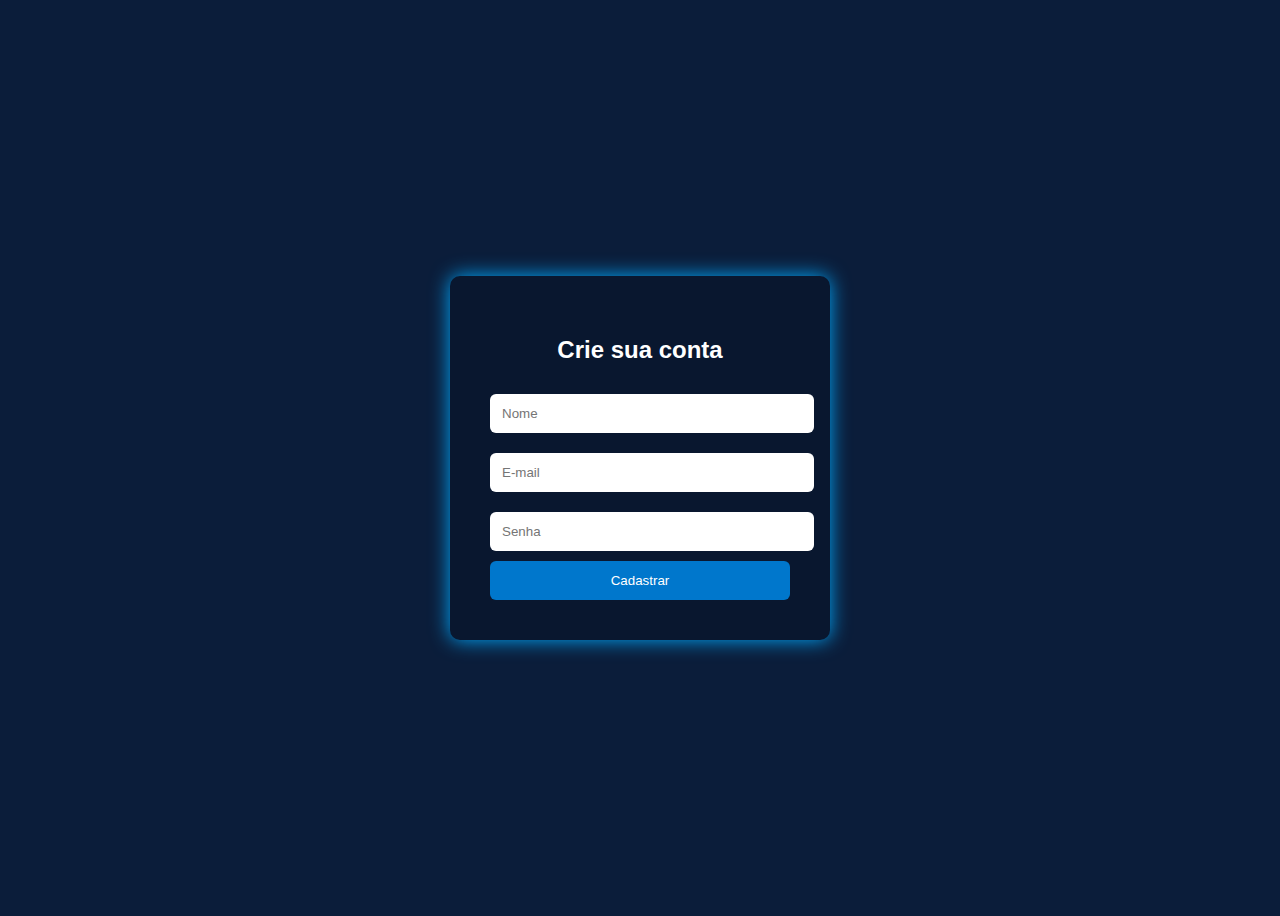
<file: KDvep/cadastro.html>
<!DOCTYPE html>
<html lang="pt-br">
<head>
  <meta charset="UTF-8" />
  <meta name="viewport" content="width=device-width, initial-scale=1.0" />
  <title>Cadastro - KDvep</title>
  <link rel="stylesheet" href="cadastro.css" />
</head>
<body>
  <div class="cadastro-container">
    <h2>Crie sua conta</h2>
    <form id="formCadastro">
      <input type="text" placeholder="Nome" required />
      <input type="email" placeholder="E-mail" required />
      <input type="password" placeholder="Senha" required />
      <button type="submit">Cadastrar</button>
    </form>
  </div>
  <script src="cadastro.js"></script>
</body>
</html>
</file>
<file: KDvep/cadastro.css>
body {
    background-color: #0b1d3a;
    font-family: Arial, sans-serif;
    color: white;
    display: flex;
    justify-content: center;
    align-items: center;
    height: 100vh;
  }
  
  .cadastro-container {
    background-color: #09172f;
    padding: 40px;
    border-radius: 10px;
    box-shadow: 0 0 20px #00aaff;
    width: 300px;
    text-align: center;
  }
  
  input {
    width: 100%;
    padding: 12px;
    margin: 10px 0;
    border: none;
    border-radius: 6px;
  }
  
  button {
    width: 100%;
    padding: 12px;
    background-color: #0077cc;
    border: none;
    border-radius: 6px;
    color: white;
    cursor: pointer;
    transition: 0.3s;
  }
  
  button:hover {
    background-color: #00aaff;
  }
</file>
